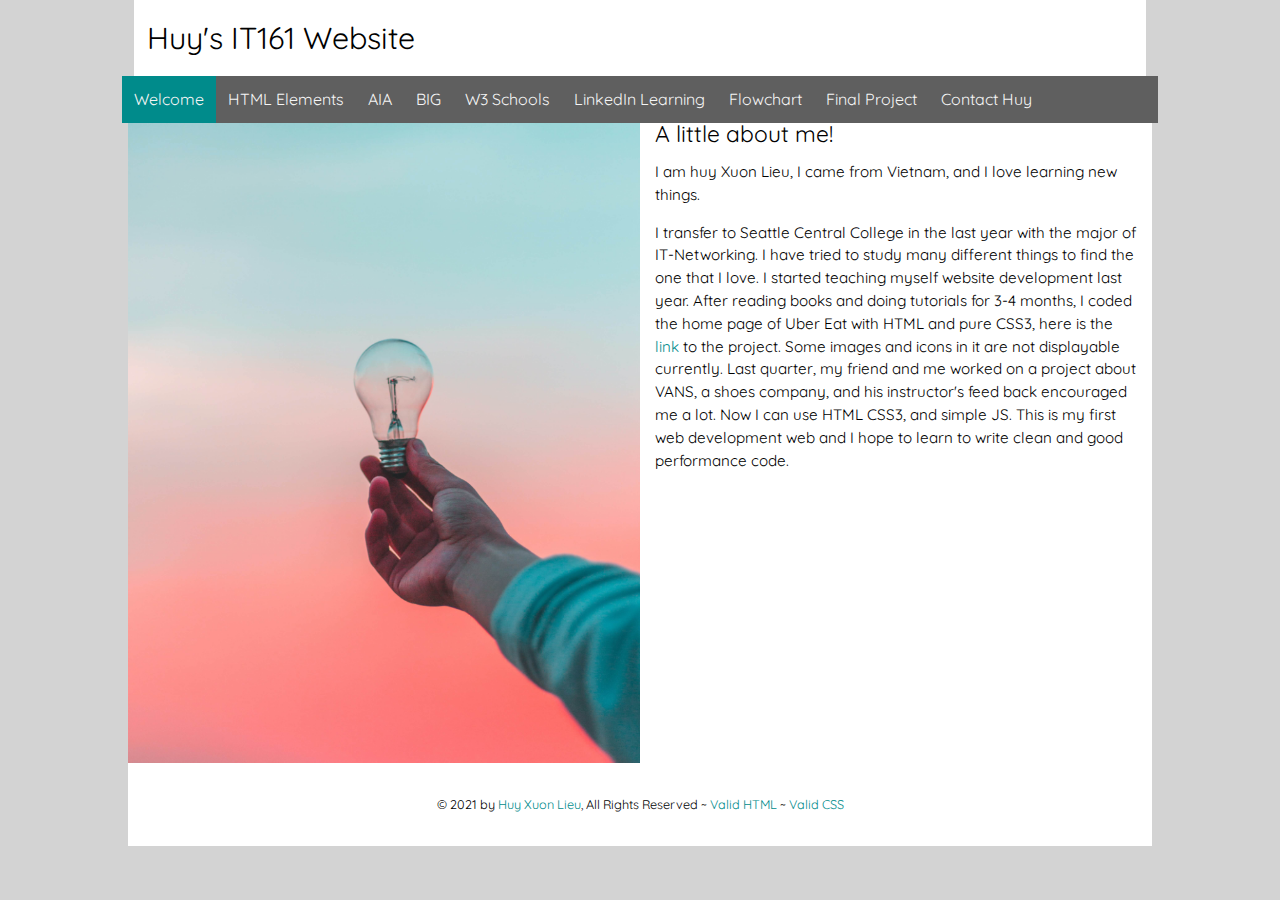
<file: web110/index.html>
<!DOCTYPE html>
<html lang="en">
  <head>
    <title>Huy Xuon Lieu's IT161 Portal Website</title>
    <meta name="robots" content="noindex,nofollow" />
    <meta name="viewport" content="width=device-width" />
    <meta charset="utf-8" />
    <link rel="stylesheet" href="css/portal.css" />
    <link rel="stylesheet" href="css/nav.css" />
  </head>
  <body>
    <header>
      <h1>Huy's IT161 Website</h1>
      <nav class="topnav" id="myTopnav">
        <a href="index.html" class="active">Welcome</a>
        <a href="elements.html">HTML Elements</a>
        <a href="aia.html">AIA</a>
        <a href="big/index.html">BIG</a>
        <a href="http://w3schools.com" target="_blank">W3 Schools</a>
        <a href="https://www.linkedin.com/learning/" target="_blank"
          >LinkedIn Learning</a
        >
        <a href="flowchart.html">Flowchart</a>
        <a href="fp/index.html">Final Project</a>
        <a href="big/contact.php">Contact Huy</a>
        <a href="javascript:void(0);" class="icon" onclick="myFunction()"
          >&#9776;</a
        >
      </nav>
    </header>

    <div class="wrapper">
      <img
        class="desktop"
        src="images/desktop.png"
        alt="Photo of an adorable GSD puppy"
      />

      <img
        class="tablet"
        src="images/tablet.png"
        alt="Photo of an adorable GSD puppy"
      />

      <img
        class="phone"
        src="images/phone.png"
        alt="Photo of an adorable but large GSD in the lap of his best buddy"
      />

      <h2 class="subheader">A little about me!</h2>

      <p>
        I am huy Xuon Lieu, I came from Vietnam, and I love learning new things.
      </p>
      <p>
        I transfer to Seattle Central College in the last year with the major of
        IT-Networking. I have tried to study many different things to find the
        one that I love. I started teaching myself website development last
        year. After reading books and doing tutorials for 3-4 months, I coded
        the home page of Uber Eat with HTML and pure CSS3, here is the
        <a href="https://lxhuy2051999.github.io/ubereatsclone/" target="_blank"
          >link</a
        >
        to the project. Some images and icons in it are not displayable
        currently. Last quarter, my friend and me worked on a project about
        VANS, a shoes company, and his instructor's feed back encouraged me a
        lot. Now I can use HTML CSS3, and simple JS. This is my first web
        development web and I hope to learn to write clean and good performance
        code.
      </p>

      <footer>
        <p>
          <small
            >&copy; 2021 by <a href="contact.php">Huy Xuon Lieu</a>, All Rights
            Reserved ~
            <a
              href="https://validator.w3.org/nu/?doc=https://web-students.net/site48/it161/index.html"
              target="_blank"
              >Valid HTML</a
            >
            ~
            <a
              href="https://jigsaw.w3.org/css-validator/check?uri=referer"
              target="_blank"
              >Valid CSS</a
            ></small
          >
        </p>
      </footer>
    </div>

    <!-- Toggle between adding and removing the "responsive" class to topnav when the user clicks on the icon -->

    <script>
      // alert(location.href);

      function myFunction() {
        var x = document.getElementById("myTopnav");
        if (x.className === "topnav") {
          x.className += " responsive";
        } else {
          x.className = "topnav";
        }
      }
    </script>
  </body>
</html>
</file>
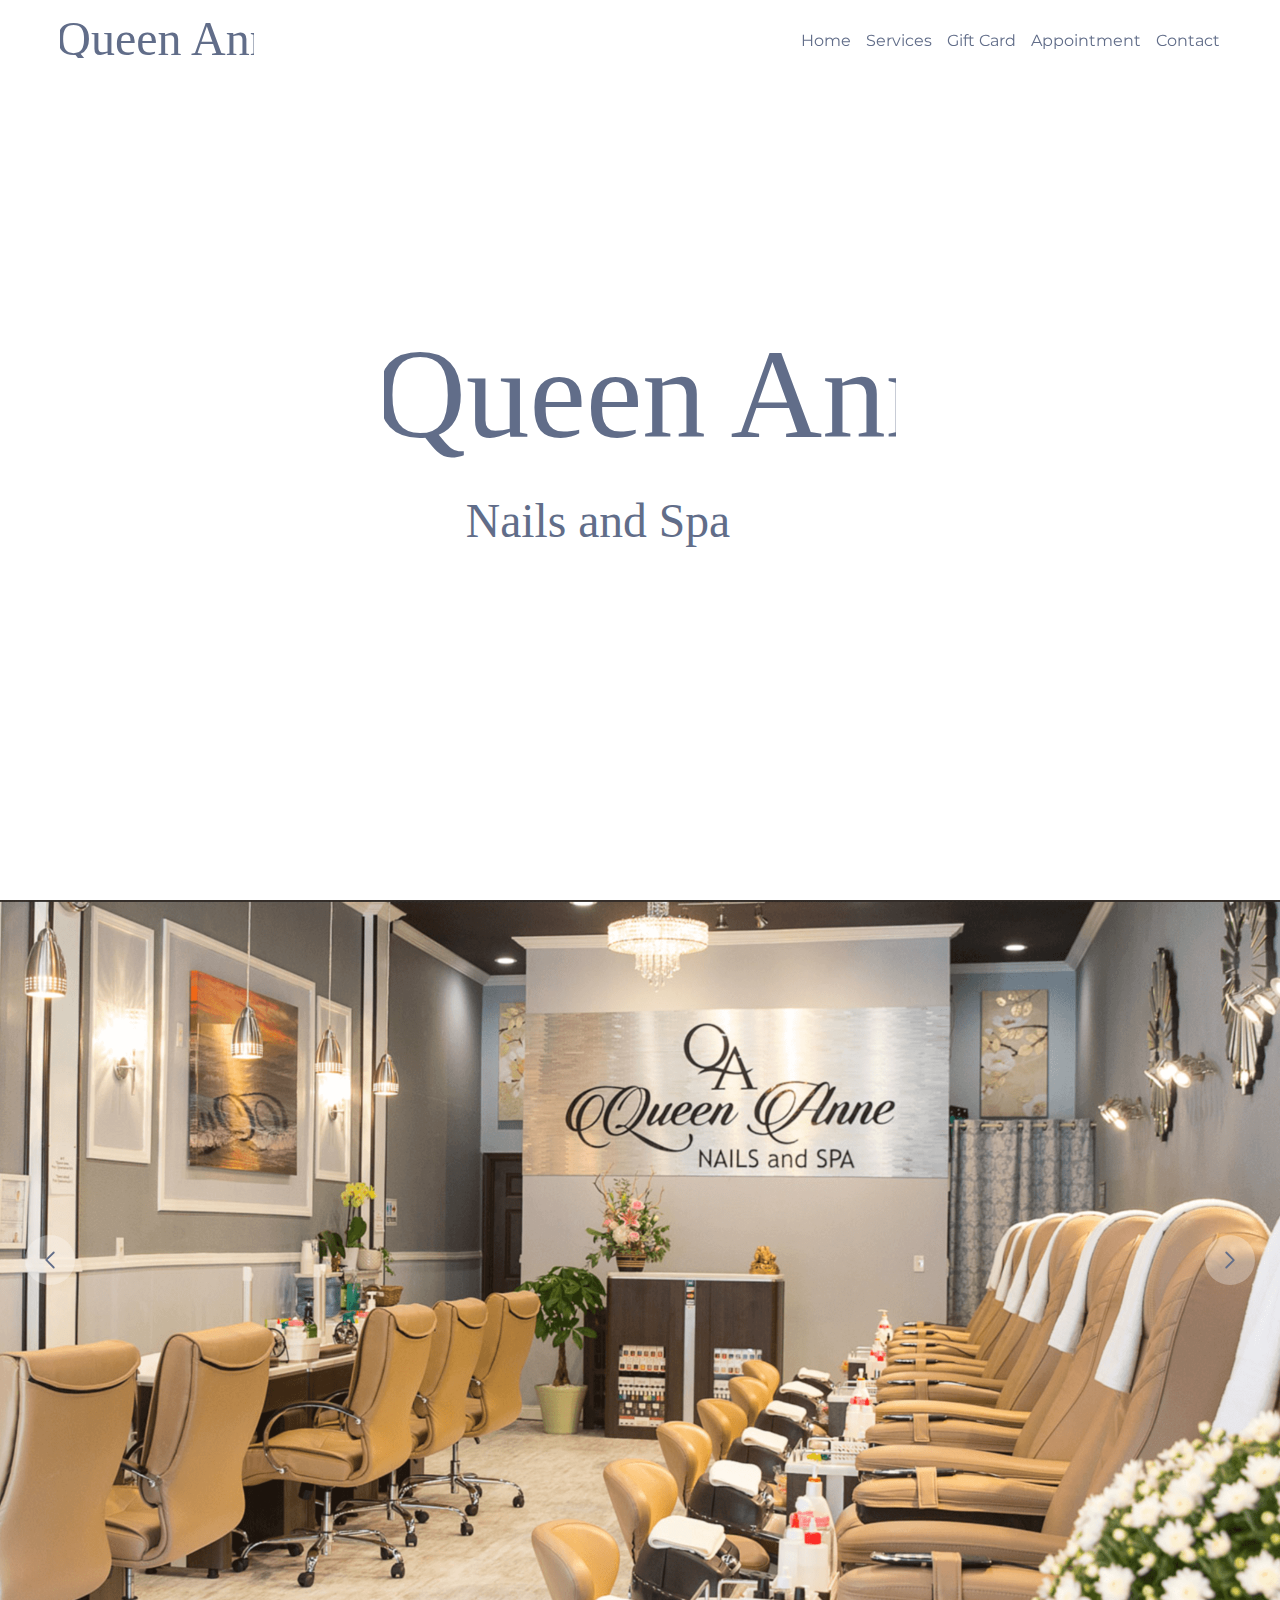
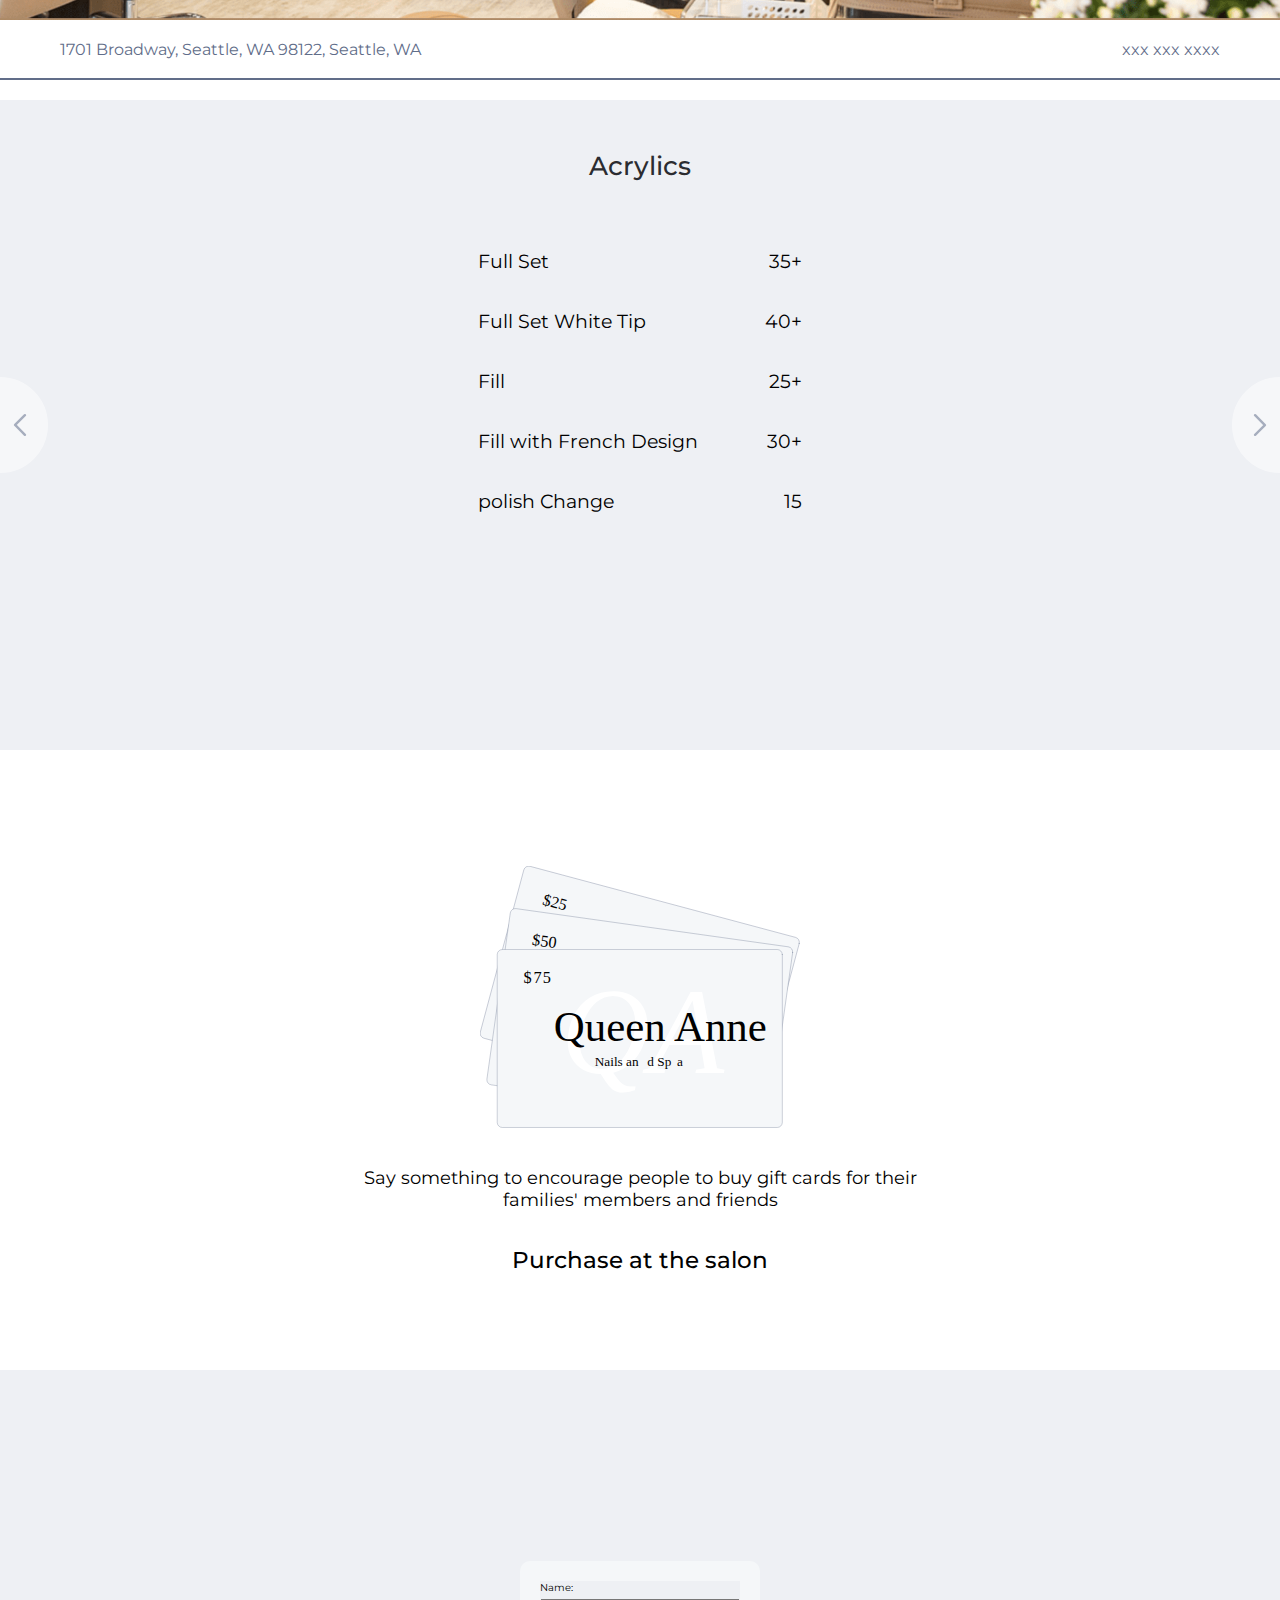
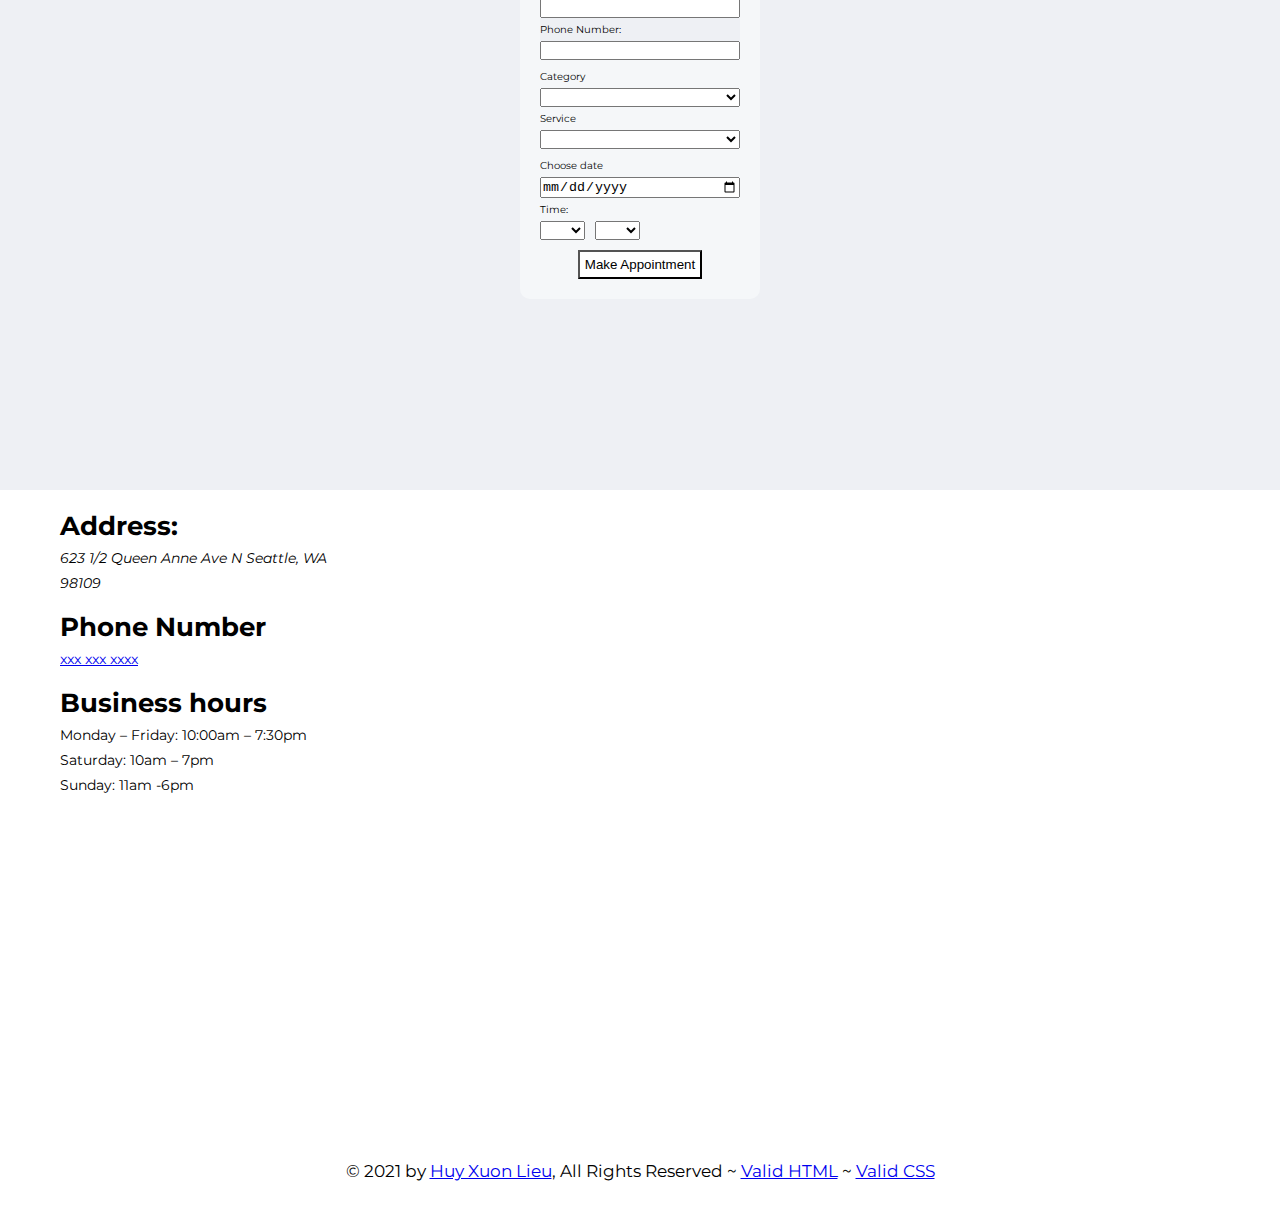
<file: web110/fp/index.html>
<!DOCTYPE html>
<html lang="en">
  <head>
    <meta charset="utf-8" />
    <meta name="viewport" content="width=device-width, initial-scale=1.0" />
    <meta name="format-detection" content="telephone=no" />
    <title>Queen Anne Nail and Spa</title>
    <link rel="icon" href="./images/logo-small.svg" />
    <link rel="stylesheet" href="./css/main.css" />
    <script defer src="./js/control.js"></script>
  </head>

  <body>
    <div class="container">
      <header>
        <a class="sub-logo" href="./index.html">
          <img
            src="./images/logo-small.svg"
            alt="Queen Anne Nail and Spa logo"
          />
          <h1>Queen Anne Nail and Spa</h1>
        </a>
        <button class="mobile-menu-open">
          <img src="./images/menu-open.svg" alt="Open menu" />
        </button>
        <nav class="">
          <a class="main-logo" href="./index.html">
            <img
              src="./images/logo-large.svg"
              alt="Queen Anne Nail and Spa logo"
            />
          </a>
          <ul class="navigation">
            <li><a href="#home">Home</a></li>
            <li><a href="#services">Services</a></li>
            <li><a href="#gift-card">Gift Card</a></li>
            <li><a href="#appointment">Appointment</a></li>
            <li><a href="#contact">Contact</a></li>
          </ul>
        </nav>
        <button class="mobile-menu-close">
          <img src="./images/arrow.svg" alt="Close menu" />
        </button>
      </header>
      <main>
        <section class="hero-1" id="home">
          <div class="main-logo">
            <img src="./images/logo-large.svg" alt="Queen Anne Nail and Spa" />
          </div>
        </section>

        <!--hero 2-->
        <section class="hero-2">
          <div class="slider">
            <div class="inner">
              <div class="slide slide-3"></div>
              <div class="slide slide-1"></div>
              <div class="slide slide-2"></div>
            </div>
          </div>
          <button class="previous">
            <img src="./images/arrow.svg" alt="previous slide button" />
          </button>
          <button class="next">
            <img src="./images/arrow.svg" alt="next slide button" />
          </button>
        </section>

        <section class="info">
          <address data-info="address" id="info-adress" class="information">
            1701 Broadway, Seattle, WA 98122, Seattle, WA
          </address>
          <a
            data-info="number"
            id="info-number"
            class="information"
            href="tel:+1 &lpar;xxx&rpar; xxx-xxxx"
            >xxx xxx xxxx</a
          >

          <div class="notification">
            The <span class="info-type"></span> has been copied to clipboard
          </div>
        </section>

        <!--Service-->
        <section class="services" id="services">
          <div class="menu">
            <ul class="list-menu">
              <li data-serviceMenu="Basic">
                <div>
                  Basic
                  <button class="menu-btn"></button>
                </div>
              </li>
              <li data-serviceMenu="Acrylics">
                <div>
                  Acrylics
                  <button class="menu-btn"></button>
                </div>
              </li>
              <li data-serviceMenu="Shellac">
                <div>
                  Shellac
                  <button class="menu-btn"></button>
                </div>
              </li>
              <li data-serviceMenu="Dipping">
                <div>
                  Dipping
                  <button class="menu-btn"></button>
                </div>
              </li>
              <li data-serviceMenu="Deluxe">
                <div>
                  Deluxe
                  <button class="menu-btn"></button>
                </div>
              </li>
              <li data-serviceMenu="KidServices">
                <div>
                  Kid Services
                  <button class="menu-btn"></button>
                </div>
              </li>
              <li data-serviceMenu="Waxing">
                <div>
                  Waxing
                  <button class="menu-btn"></button>
                </div>
              </li>
            </ul>
          </div>

          <div class="services-container">
            <!--Basic-->
            <ul id="Basic">
              <li>
                <span class="service">Manicure</span
                ><span class="price">18</span>
              </li>
              <li>
                <span class="service">Pedicure</span
                ><span class="price">30</span>
              </li>
              <li>
                <span class="service">Manicure and Pedicure</span
                ><span class="price">45</span>
              </li>
              <li>
                <span class="service">French Manicure</span
                ><span class="price">25</span>
              </li>
              <li>
                <span class="service">French Pedicure</span
                ><span class="price">37</span>
              </li>
              <li>
                <span class="service">Nails Design</span
                ><span class="price">5+</span>
              </li>
              <li class="sub-menu"><span>Polish Change</span></li>
              <li>
                <span class="service">Nails</span><span class="price">8</span>
              </li>
              <li>
                <span class="service">Toenails</span
                ><span class="price">10</span>
              </li>
            </ul>

            <!--Acrylics-->
            <ul id="Acrylics">
              <li>
                <span class="service">Full Set</span
                ><span class="price">35+</span>
              </li>
              <li>
                <span class="service">Full Set White Tip</span
                ><span class="price">40+</span>
              </li>
              <li>
                <span class="service">Fill</span><span class="price">25+</span>
              </li>
              <li>
                <span class="service">Fill with French Design</span
                ><span class="price">30+</span>
              </li>
              <li>
                <span class="service">polish Change</span
                ><span class="price">15</span>
              </li>
            </ul>

            <!--Shellac-->
            <ul id="Shellac">
              <li>
                <span class="service">Manicure</span
                ><span class="price">30</span>
              </li>
              <li>
                <span class="service">Pedicure</span
                ><span class="price">40</span>
              </li>
              <li>
                <span class="service">French Manicure </span
                ><span class="price">37</span>
              </li>
              <li>
                <span class="service">French Pedicure</span
                ><span class="price">47</span>
              </li>
              <li>
                <span class="service">Shellac Removal</span
                ><span class="price">8</span>
              </li>
              <li class="sub-menu"><span>Shellac Polish Change</span></li>
              <li>
                <span class="service">Nails</span><span class="price">18</span>
              </li>
              <li>
                <span class="service">Toenail</span
                ><span class="price">20</span>
              </li>
              <li class="sub-menu"><span>Shellac French Design</span></li>
              <li>
                <span class="service">Nails</span><span class="price">25</span>
              </li>
              <li>
                <span class="service">Toenails</span
                ><span class="price">27</span>
              </li>
            </ul>

            <!--Dipping-->
            <ul id="Dipping">
              <li>
                <span class="service">Dip</span><span class="price">45</span>
              </li>
              <li>
                <span class="service">French Dip</span
                ><span class="price">55</span>
              </li>
              <li>
                <span class="service">Ombre</span><span class="price">55</span>
              </li>
              <li>
                <span class="service">Dip Removal</span
                ><span class="price">5+</span>
              </li>
            </ul>

            <!--Deluxe-->
            <ul id="Deluxe">
              <li>
                <span class="service">Deluxe Manicure</span
                ><span class="price">45</span>
              </li>
              <li>
                <span class="service">Deluxe Pedicure</span
                ><span class="price">45</span>
              </li>
            </ul>

            <!--Kid Services-->
            <ul id="KidServices">
              <li>
                <span class="service">Manicure</span
                ><span class="price">10</span>
              </li>
              <li>
                <span class="service">Pedicure</span
                ><span class="price">18</span>
              </li>
              <li>
                <span class="service">Polish</span><span class="price">5</span>
              </li>
              <li>
                <span class="service">Nails Cut</span
                ><span class="price">5</span>
              </li>
              <li>
                <span class="service">Nails Design</span
                ><span class="price">3+</span>
              </li>
              <li class="sub-menu"><span>Shellac</span></li>
              <li>
                <span class="service">Manicure</span
                ><span class="price">20</span>
              </li>
              <li>
                <span class="service">Pedicure</span
                ><span class="price">30</span>
              </li>
            </ul>

            <!--Waxing-->
            <ul id="Waxing">
              <li>
                <span class="service">Eyebrow</span
                ><span class="price">15</span>
              </li>
              <li>
                <span class="service">Lip</span><span class="price">8</span>
              </li>
              <li>
                <span class="service">Chin</span><span class="price">10</span>
              </li>
              <li>
                <span class="service">Cheek</span><span class="price">20</span>
              </li>
              <li>
                <span class="service">Sideburn</span
                ><span class="price">15</span>
              </li>
              <li>
                <span class="service">Jawline</span
                ><span class="price">12</span>
              </li>
              <li>
                <span class="service">Full Face</span
                ><span class="price">50</span>
              </li>
              <li>
                <span class="service">Underarm</span
                ><span class="price">20</span>
              </li>
              <li>
                <span class="service">Half Arm</span
                ><span class="price">25</span>
              </li>
              <li>
                <span class="service">Full Arm</span
                ><span class="price">40</span>
              </li>
              <li>
                <span class="service">Chest</span><span class="price">25</span>
              </li>
              <li>
                <span class="service">Full Back</span
                ><span class="price">25</span>
              </li>
              <li>
                <span class="service">Half Leg</span
                ><span class="price">35</span>
              </li>
              <li>
                <span class="service">Full Leg</span
                ><span class="price">60</span>
              </li>
              <li>
                <span class="service">Toes</span>
                <span class="price">5</span>
              </li>
            </ul>
            <button class="close-service-menu">
              <img src="./images/arrow.svg" alt="hide services menu" />
            </button>
          </div>
          <button class="prev slide-btn">
            <img src="./images/arrow.svg" alt="show the previous menu" />
          </button>
          <button class="next slide-btn">
            <img src="./images/arrow.svg" alt="show the next menu" />
          </button>
        </section>

        <!--gift card-->
        <section id="gift-card">
          <div class="cards">
            <img
              src="./images/gift-cards.svg"
              alt="Three Queen Anne Nail and Spa gift cards"
            />
          </div>
          <p>
            Say something to encourage people to buy gift cards for their
            families' members and friends
          </p>
          <h2>Purchase at the salon</h2>
        </section>

        <!--Appointment-->

        <section id="appointment">
          <form action="#">
            <div class="personal-info">
              <label for="cus-name">Name:</label>
              <input
                type="text"
                name="cus-name"
                id="cus-name"
                required
                autocomplete="name"
              />
              <label for="cus-number">Phone Number: </label>
              <input
                type="tel"
                name="cus-number"
                id="cus-number"
                required
                autocomplete="tel"
              />
            </div>
            <div class="app-detail">
              <label for="category">Category</label>
              <select name="category" id="category"></select>
              <label for="service-name">Service</label>
              <select name="service-name" id="service-name"></select>
            </div>
            <div class="app-date-time">
              <label for="apt-date">Choose date</label>
              <input type="date" name="apt-date" id="apt-date" min="" max="" />
              <label for="">Time:</label>
              <div class="app-time">
                <select name="hour" id="hour"></select>
                <select name="minutes" id="minutes"></select>
              </div>
            </div>
            <button type="submit">Make Appointment</button>
          </form>
        </section>

        <section class="contact" id="contact">
          <div class="business-info-container">
            <h2>Address:</h2>
            <address>623 1/2 Queen Anne Ave N Seattle, WA 98109</address>
            <h2>Phone Number</h2>
            <a href="tel:+1 &lpar;xxx&rpar; xxx-xxxx">xxx xxx xxxx</a>
            <h2>Business hours</h2>
            <p>
              Monday – Friday: 10:00am – 7:30pm <br />
              Saturday: 10am – 7pm <br />
              Sunday: 11am -6pm
            </p>
          </div>
          <div class="embed-container">
            <iframe
              src="https://www.google.com/maps/embed?pb=!1m18!1m12!1m3!1d7777.49389883667!2d-122.36190869059456!3d47.62196160134949!2m3!1f0!2f0!3f0!3m2!1i1024!2i768!4f13.1!3m3!1m2!1s0x54901543cb68a951%3A0xefa696dc0ea5eb72!2sQueen%20Anne%20Nails%20%26%20Spa!5e0!3m2!1sen!2sus!4v1623741409860!5m2!1sen!2sus"
              width="600"
              height="450"
              style="border: 0"
              allowfullscreen=""
              loading="lazy"
            ></iframe>
          </div>
        </section>
      </main>

      <!--Footer-->
      <footer>
        <p>
          <small
            >&copy; 2021 by <a href="../big/contact.php">Huy Xuon Lieu</a>, All
            Rights Reserved ~
            <a
              href="https://validator.w3.org/nu/?doc=https://web-students.net/site48/it161/index.html"
              target="_blank"
              >Valid HTML</a
            >
            ~
            <a
              href="https://jigsaw.w3.org/css-validator/check?uri=referer"
              target="_blank"
              >Valid CSS</a
            ></small
          >
        </p>
      </footer>
    </div>
  </body>
</html>
</file>
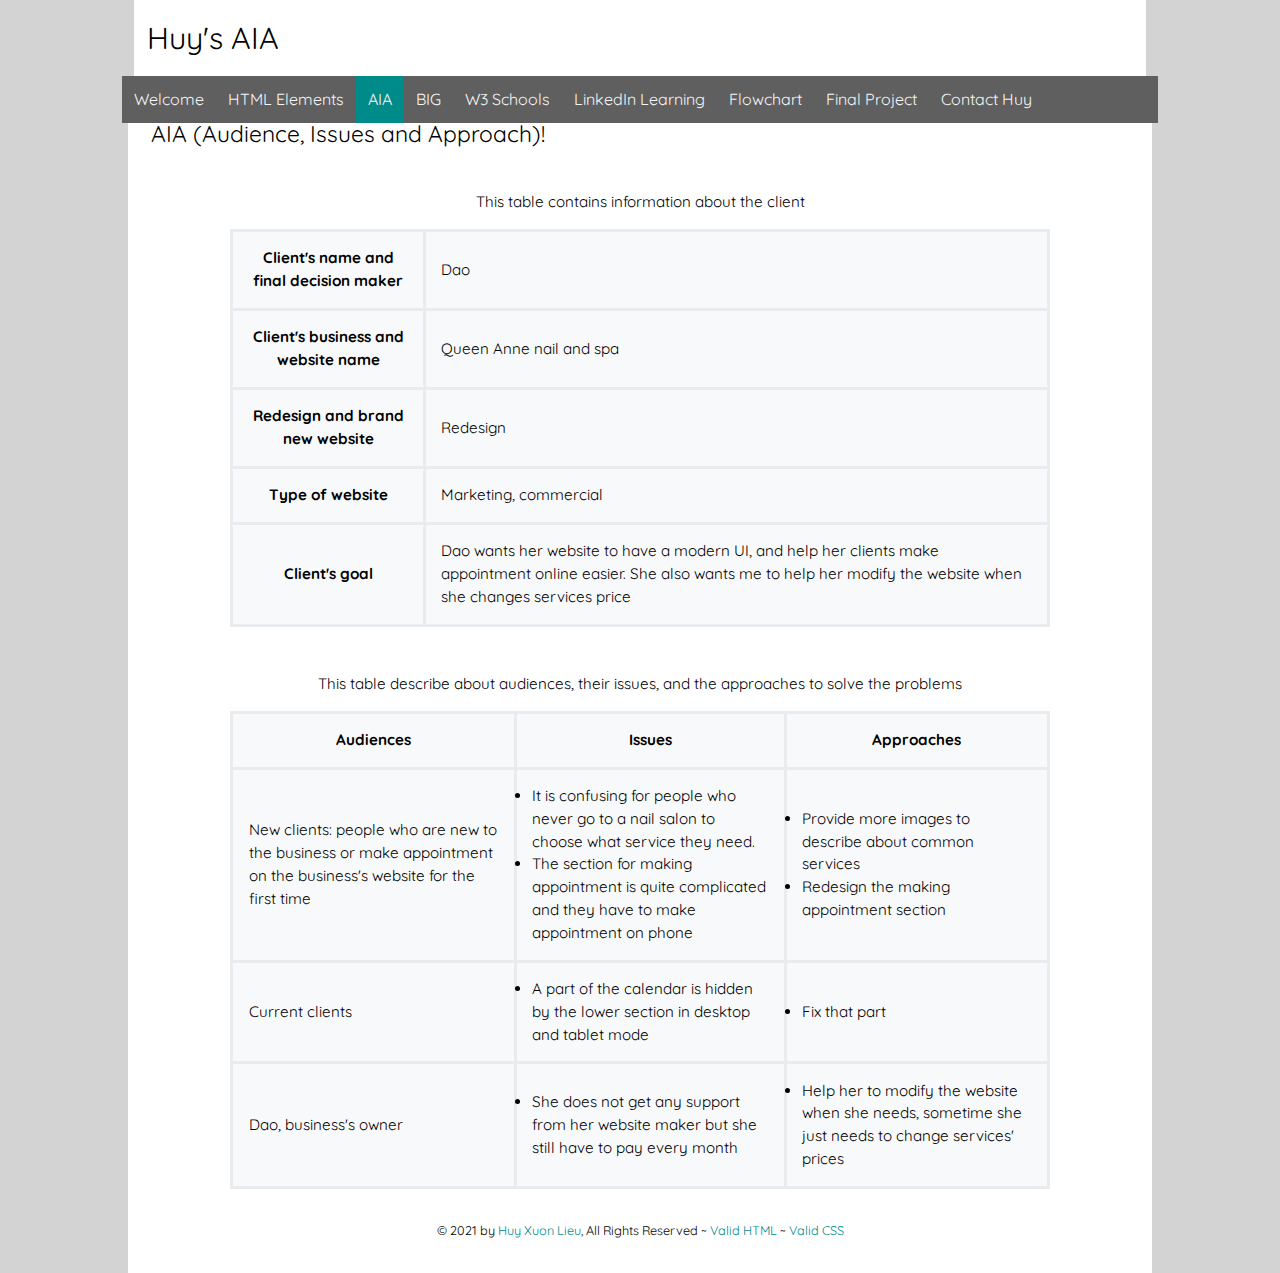
<file: web110/aia.html>
<!DOCTYPE html>
<html lang="en">
  <head>
    <title>Huy Xuon Lieu's AIA</title>
    <meta name="robots" content="noindex,nofollow" />
    <meta name="viewport" content="width=device-width" />
    <meta charset="utf-8" />
    <link rel="stylesheet" href="css/portal.css" />
    <link rel="stylesheet" href="css/nav.css" />
    <link rel="stylesheet" href="css/table.css" />
  </head>
  <body>
    <header>
      <h1>Huy's AIA</h1>
      <nav class="topnav" id="myTopnav">
        <a href="index.html">Welcome</a>
        <a href="elements.html">HTML Elements</a>
        <a href="aia.html" class="active">AIA</a>
        <a href="big/index.html">BIG</a>
        <a href="http://w3schools.com" target="_blank">W3 Schools</a>
        <a href="https://www.linkedin.com/learning/" target="_blank"
          >LinkedIn Learning</a
        >
        <a href="flowchart.html">Flowchart</a>
        <a href="fp/index.html">Final Project</a>
        <a href="big/contact.php">Contact Huy</a>
        <a href="javascript:void(0);" class="icon" onclick="myFunction()"
          >&#9776;</a
        >
      </nav>
    </header>

    <div class="wrapper">
      <h2 class="subheader">AIA (Audience, Issues and Approach)!</h2>

      <table class="client-info">
        <caption>
          This table contains information about the client
        </caption>
        <tr>
          <th>Client's name and final decision maker</th>
          <td>Dao</td>
        </tr>
        <tr>
          <th>Client's business and website name</th>
          <td>Queen Anne nail and spa</td>
        </tr>
        <tr>
          <th>Redesign and brand new website</th>
          <td>Redesign</td>
        </tr>
        <tr>
          <th>Type of website</th>
          <td>Marketing, commercial</td>
        </tr>
        <tr>
          <th>Client's goal</th>
          <td>
            Dao wants her website to have a modern UI, and help her clients make
            appointment online easier. She also wants me to help her modify the
            website when she changes services price
          </td>
        </tr>
      </table>

      <table class="AIA">
        <caption>
          This table describe about audiences, their issues, and the approaches
          to solve the problems
        </caption>
        <thead>
          <tr>
            <th>Audiences</th>
            <th>Issues</th>
            <th>Approaches</th>
          </tr>
        </thead>
        <tbody>
          <tr>
            <td>
              New clients: people who are new to the business or make
              appointment on the business's website for the first time
            </td>
            <td>
              <ul>
                <li>
                  It is confusing for people who never go to a nail salon to
                  choose what service they need.
                </li>
                <li>
                  The section for making appointment is quite complicated and
                  they have to make appointment on phone
                </li>
              </ul>
            </td>
            <td>
              <ul>
                <li>Provide more images to describe about common services</li>
                <li>Redesign the making appointment section</li>
              </ul>
            </td>
          </tr>
          <tr>
            <td>Current clients</td>
            <td>
              <ul>
                <li>
                  A part of the calendar is hidden by the lower section in
                  desktop and tablet mode
                </li>
              </ul>
            </td>
            <td>
              <ul>
                <li>Fix that part</li>
              </ul>
            </td>
          </tr>
          <tr>
            <td>Dao, business's owner</td>
            <td>
              <ul>
                <li>
                  She does not get any support from her website maker but she
                  still have to pay every month
                </li>
              </ul>
            </td>
            <td>
              <ul>
                <li>
                  Help her to modify the website when she needs, sometime she
                  just needs to change services' prices
                </li>
              </ul>
            </td>
          </tr>
        </tbody>
      </table>

      <footer>
        <p>
          <small
            >&copy; 2021 by <a href="contact.php">Huy Xuon Lieu</a>, All Rights
            Reserved ~
            <a
              href="https://validator.w3.org/nu/?doc=https://web-students.net/site48/it161/index.html"
              target="_blank"
              >Valid HTML</a
            >
            ~
            <a
              href="https://jigsaw.w3.org/css-validator/check?uri=referer"
              target="_blank"
              >Valid CSS</a
            ></small
          >
        </p>
      </footer>
    </div>

    <!-- Toggle between adding and removing the "responsive" class to topnav when the user clicks on the icon -->

    <script>
      // alert(location.href);

      function myFunction() {
        var x = document.getElementById("myTopnav");
        if (x.className === "topnav") {
          x.className += " responsive";
        } else {
          x.className = "topnav";
        }
      }
    </script>
  </body>
</html>
</file>
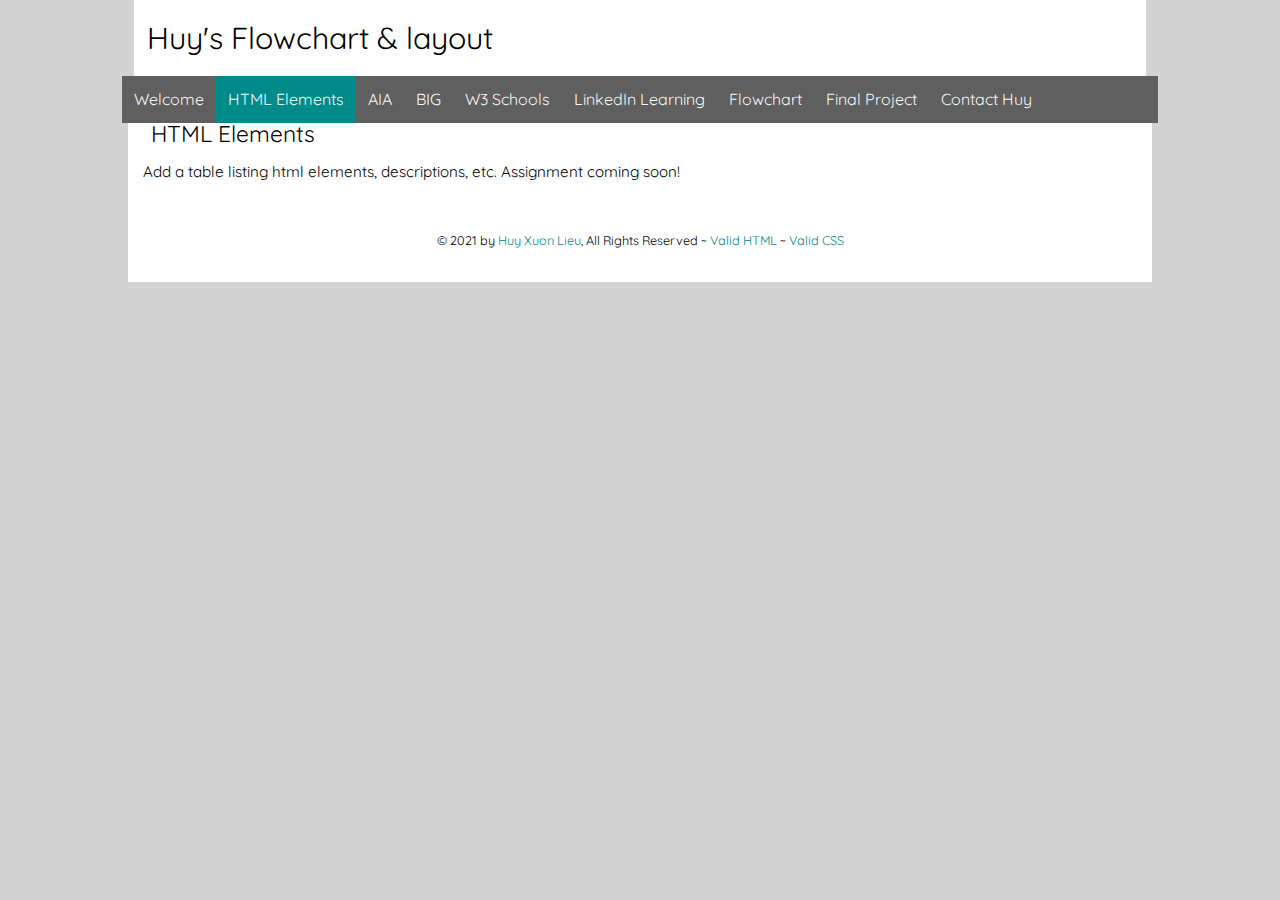
<file: web110/elements.html>
<!DOCTYPE html>
<html lang="en">
  <head>
    <title>Huy Xuon Lieu: HTML Elements</title>
    <meta name="robots" content="noindex,nofollow" />
    <meta name="viewport" content="width=device-width" />
    <meta charset="utf-8" />
    <link rel="stylesheet" href="css/portal.css" />
    <link rel="stylesheet" href="css/nav.css" />
  </head>
  <body>
    <header>
      <h1>Huy's Flowchart &amp; layout</h1>
      <nav class="topnav" id="myTopnav">
        <a href="index.html">Welcome</a>
        <a href="elements.html" class="active">HTML Elements</a>
        <a href="aia.html">AIA</a>
        <a href="big/index.html">BIG</a>
        <a href="http://w3schools.com" target="_blank">W3 Schools</a>
        <a href="https://www.linkedin.com/learning/" target="_blank"
          >LinkedIn Learning</a
        >
        <a href="flowchart.html">Flowchart</a>
        <a href="fp/index.html">Final Project</a>
        <a href="big/contact.php">Contact Huy</a>
        <a href="javascript:void(0);" class="icon" onclick="myFunction()"
          >&#9776;</a
        >
      </nav>
    </header>

    <div class="wrapper">
      <h2 class="subheader">HTML Elements</h2>

      <p>
        Add a table listing html elements, descriptions, etc. Assignment coming
        soon!
      </p>

      <footer>
        <p>
          <small
            >&copy; 2021 by <a href="contact.php">Huy Xuon Lieu</a>, All Rights
            Reserved ~
            <a
              href="https://validator.w3.org/nu/?doc=https://web-students.net/site48/it161/index.html"
              target="_blank"
              >Valid HTML</a
            >
            ~
            <a
              href="https://jigsaw.w3.org/css-validator/check?uri=referer"
              target="_blank"
              >Valid CSS</a
            ></small
          >
        </p>
      </footer>
    </div>

    <!-- Toggle between adding and removing the "responsive" class to topnav when the user clicks on the icon -->

    <script>
      // alert(location.href);

      function myFunction() {
        var x = document.getElementById("myTopnav");
        if (x.className === "topnav") {
          x.className += " responsive";
        } else {
          x.className = "topnav";
        }
      }
    </script>
  </body>
</html>
</file>
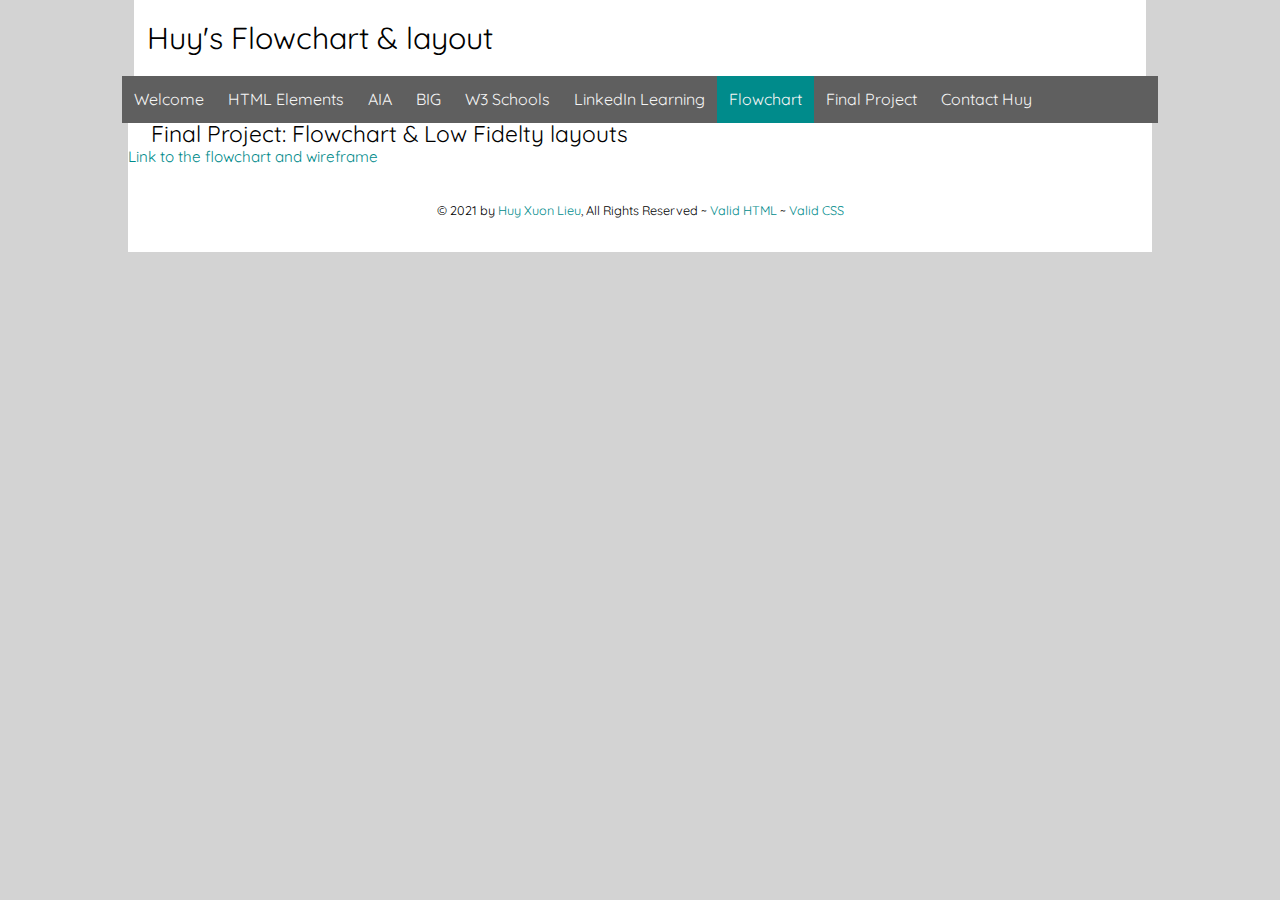
<file: web110/flowchart.html>
<!DOCTYPE html>
<html lang="en">
  <head>
    <title>Huy Xuon Lieu: Flowchart &amp; layout</title>
    <meta name="robots" content="noindex,nofollow" />
    <meta name="viewport" content="width=device-width" />
    <meta charset="utf-8" />
    <link rel="stylesheet" href="css/portal.css" />
    <link rel="stylesheet" href="css/nav.css" />
  </head>
  <body>
    <header>
      <h1>Huy's Flowchart &amp; layout</h1>
      <nav class="topnav" id="myTopnav">
        <a href="index.html">Welcome</a>
        <a href="elements.html" ">HTML Elements</a>
        <a href="aia.html">AIA</a>
        <a href="big/index.html">BIG</a>
        <a href="http://w3schools.com" target="_blank">W3 Schools</a>
        <a href="https://www.linkedin.com/learning/" target="_blank"
          >LinkedIn Learning</a
        >
        <a href="flowchart.html" class="active">Flowchart</a>
        <a href="fp/index.html">Final Project</a>
        <a href="big/contact.php">Contact Huy</a>
        <a href="javascript:void(0);" class="icon" onclick="myFunction()"
          >&#9776;</a
        >
      </nav>
    </header>

    <div class="wrapper">
      <h2 class="subheader">
        Final Project: Flowchart &amp; Low Fidelty layouts
      </h2>

      <a href="https://docs.google.com/document/d/1cMtg7c9DLfJp3jo4AyWSxctGh0QjjR5tFfTOR74mrIw/edit?usp=sharing">
        Link to the flowchart and wireframe
      </a>

      <footer>
        <p>
          <small
            >&copy; 2021 by <a href="contact.php">Huy Xuon Lieu</a>, All Rights
            Reserved ~
            <a
              href="https://validator.w3.org/nu/?doc=https://web-students.net/site48/it161/index.html"
              target="_blank"
              >Valid HTML</a
            >
            ~
            <a
              href="https://jigsaw.w3.org/css-validator/check?uri=referer"
              target="_blank"
              >Valid CSS</a
            ></small
          >
        </p>
      </footer>
    </div>

    <!-- Toggle between adding and removing the "responsive" class to topnav when the user clicks on the icon -->

    <script>
      // alert(location.href);

      function myFunction() {
        var x = document.getElementById("myTopnav");
        if (x.className === "topnav") {
          x.className += " responsive";
        } else {
          x.className = "topnav";
        }
      }
    </script>
  </body>
</html>
</file>
<file: web110/css/portal.css>
/* Global rules */

@import url("https://fonts.googleapis.com/css?family=Quicksand");

* {
  margin: 0;
  padding: 0;
  box-sizing: border-box;
}

html {
  background-color: lightgray;
  font-family: "Quicksand", sans-serif;
  font-size: 0.95em;
  line-height: 1.5em;
}

::selection {
  color: #000;
  background: #ff0;
}

h1 {
  font-weight: normal;
  margin: auto;
  background: white;
  line-height: 2.5em;
}

div.wrapper {
  background-color: white;
  overflow: auto;
}

p {
  margin: 1em 1em;
}

h2,
h3 {
  font-weight: normal;
  margin-left: 1em;
  line-height: 1em;
}

a {
  color: darkcyan;
  text-decoration: none;
}

a:hover {
  color: whitesmoke;
  background-color: darkcyan;
  text-decoration: none;
}

/*
iframe {
  display: block;
  margin: auto;
  width: 90%;
  height: 5700px;
  border: 2px solid darkcyan;
}
*/

footer {
  clear: both;
  text-align: center;
  padding: 1em;
}

/* Responsive rules */

/* DESKTOP */
@media all and (min-width: 1200px) {
  div.wrapper {
    width: 80%;
    margin: auto;
  }

  h1 {
    width: 79%;
    padding-left: 1%;
  }

  img.desktop {
    width: 50%;
    float: left;
    margin-right: 1em;
  }

  img.tablet,
  img.phone {
    display: none;
  }

  p {
    margin: 1em;
  }
}

/* TABLET */
@media all and (min-width: 501px) and (max-width: 1199px) {
  div.wrapper {
    width: 90%;
    margin: auto;
  }

  h1 {
    width: 89%;
    padding-left: 1%;
  }

  img.tablet {
    width: 50%;
    float: right;
    margin-left: 1em;
  }

  img.desktop,
  img.phone {
    display: none;
  }
}

/* PHONE */
@media all and (max-width: 500px) {
  div.wrapper {
    width: 100%;
  }

  h1 {
    width: 99%;
    padding-left: 1%;
  }

  img.phone {
    width: 100%;
  }

  img.desktop,
  img.tablet {
    display: none;
  }
}
</file>
<file: web110/css/nav.css>
/* Global rules */
.topnav {
  margin: auto;
  background-color: rgb(95, 95, 95);
  overflow: auto;
}

.topnav a {
  float: left;
  display: block;
  color: whitesmoke;
  text-align: center;
  padding: 12px 12px;
  text-decoration: none;
  text-transform: capitalize;
  font-size: 16px;
}

.topnav a.hover,
.active {
  background-color: darkcyan;
}

.topnav .icon {
  display: none;
}

/* Responsive rules - apply when screen width is less than 1200px */

@media screen and (max-width: 1199px) {
  .topnav a:not(:first-child) {
    display: none;
  }

  .topnav a.icon {
    float: right;
    display: block;
  }

  .topnav.responsive {
    position: relative;
  }

  .topnav.responsive a {
    float: none;
    display: block;
    text-align: left;
  }

  .topnav.responsive a.icon {
    position: absolute;
    right: 0;
    top: 0;
  }
}

/* DESKTOP */
@media all and (min-width: 1200px) {
  .topnav {
    width: 81%;
  }
}

/* TABLET */
@media all and (min-width: 501px) and (max-width: 1199px) {
  .topnav {
    width: 91%;
  }
}

/* PHONE */
@media all and (max-width: 500px) {
  .topnav {
    width: 100%;
  }
}
</file>
<file: web110/fp/css/main.css>
@import url("layout.css");
@import url("header.css");
@import url("hero1.css");
@import url("hero2.css");
@import url("info.css");
@import url("services.css");
@import url("giftcard.css");
@import url("appointment.css");
@import url("contact.css");
@import url("footer.css");
</file>
<file: web110/css/table.css>
table {
  width: 80%;
  margin: 0 auto;
  border: solid 3px #e9ecef;
  border-collapse: collapse;
}

table {
  background-color: #f8f9fa;
}

caption {
  margin: 3em auto;
  margin-bottom: 1em;
}

th {
  border: solid 3px #e9ecef;
  padding: 1em;
}

td {
  border: solid 3px #e9ecef;
  padding: 1em;
}
</file>
